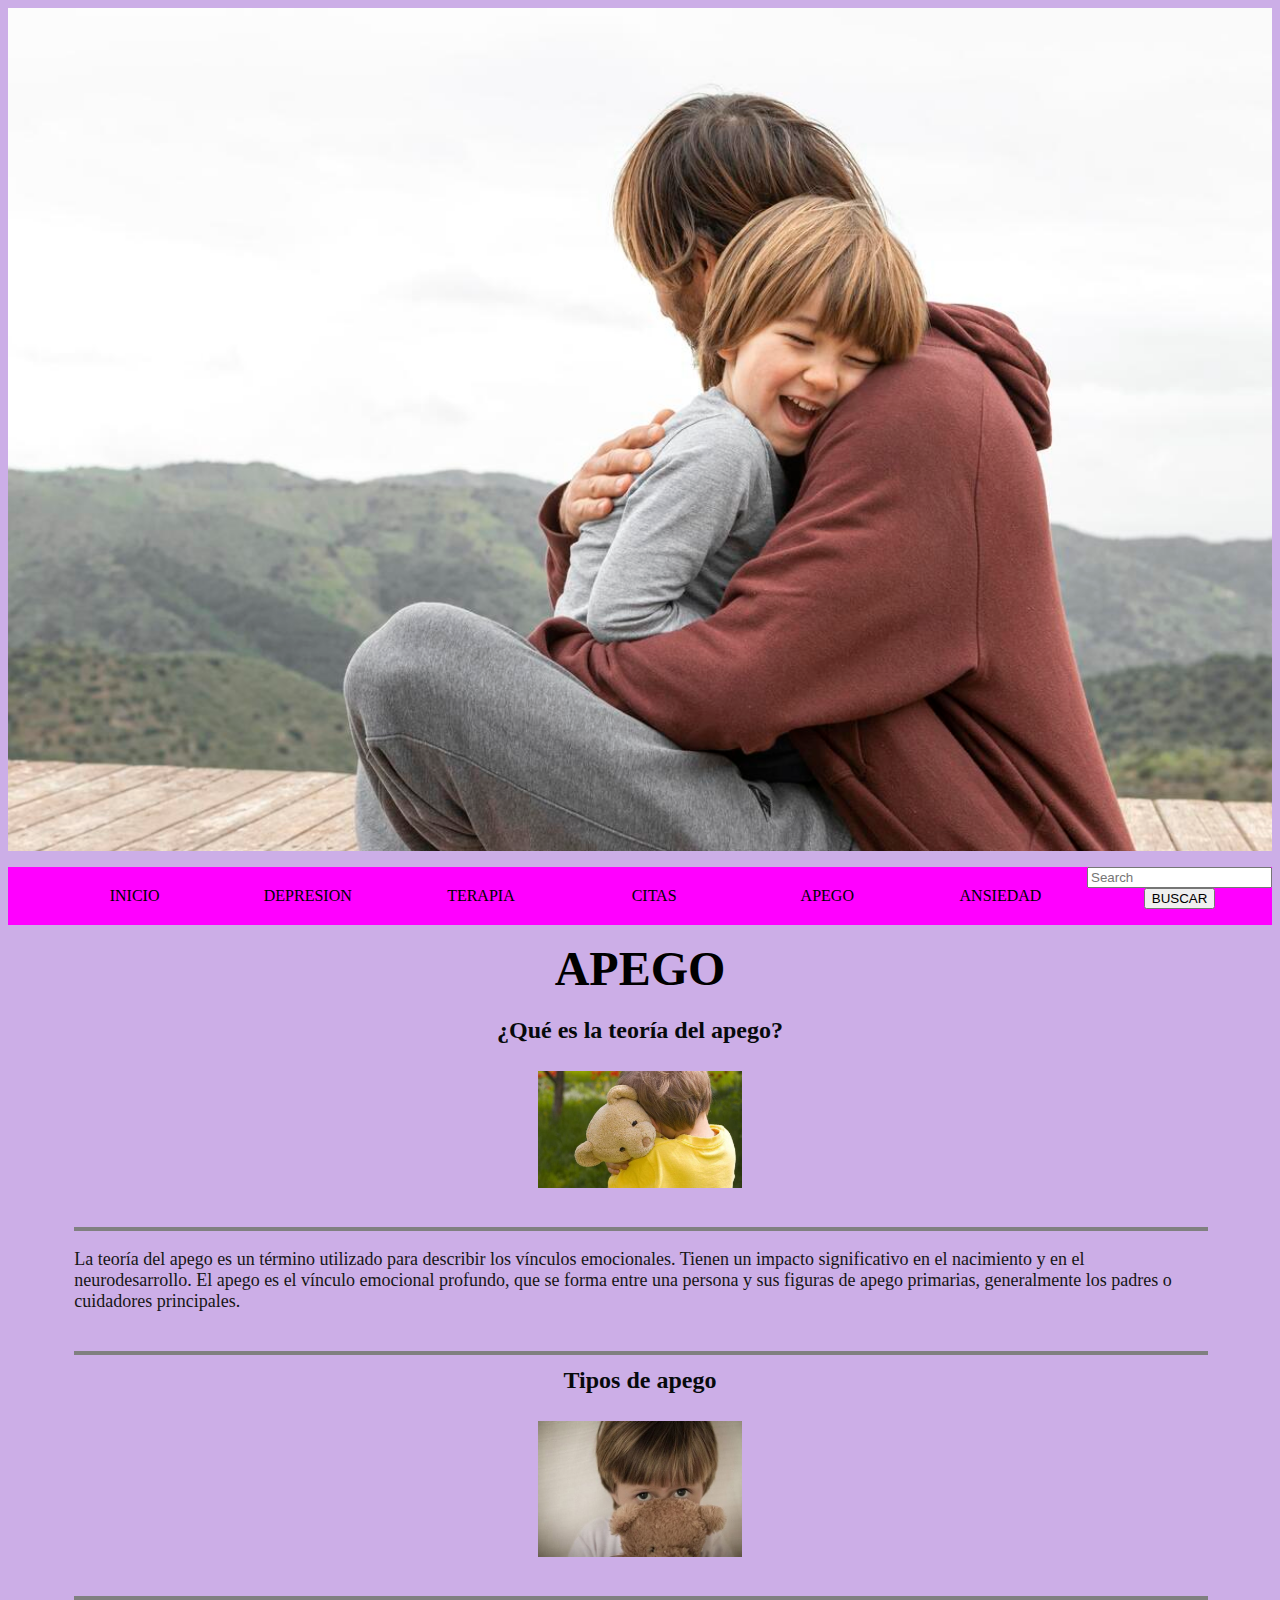
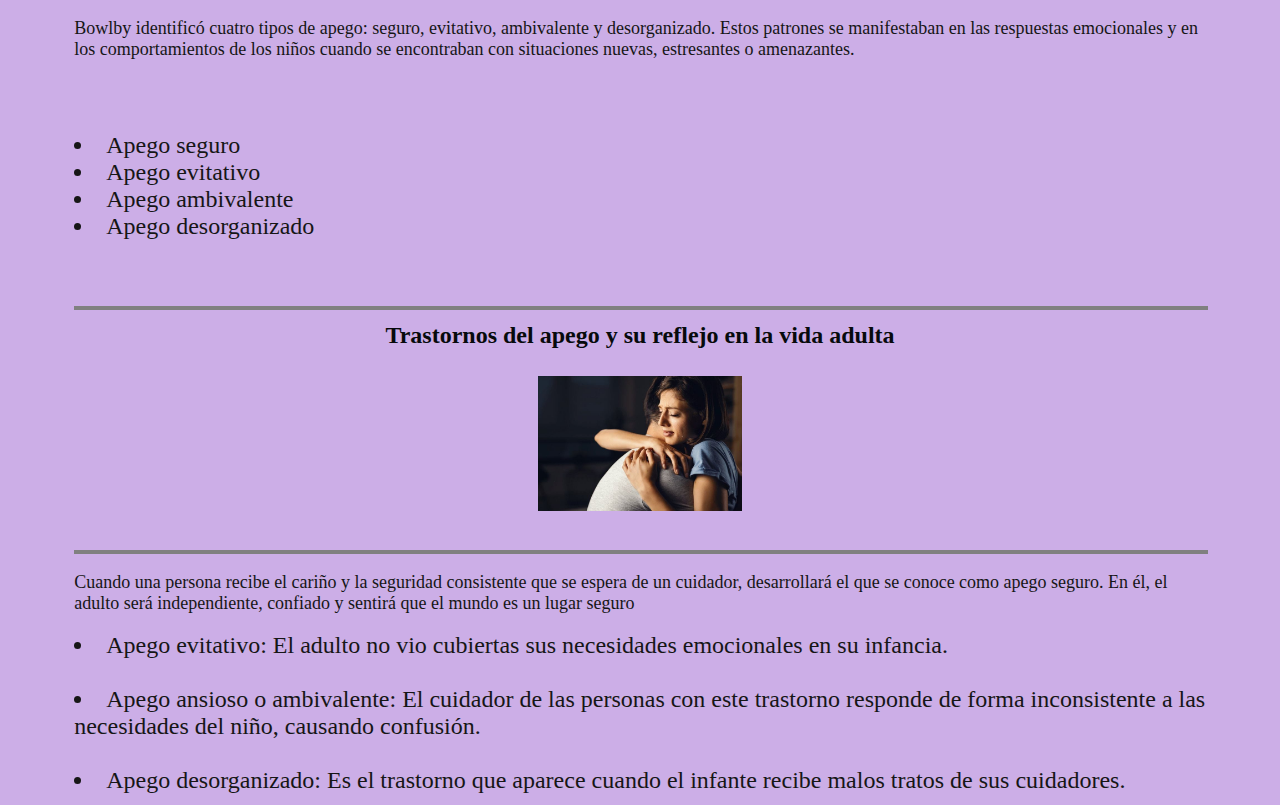
<file: apego.html>
<html>
<head>
   <meta charset="UTF-8">
   <link rel="stylesheet" href="css/estilo.css">
</head>
<img src="imagenes/banner apego.jpg" WIDTH="100%" ALIGN="MIDDLE">
<body bgcolor=#E2AAEC>
  <div class="tab-bar-container">
    <ul class="tab-bar">
        <li><a href="index.html" class="tab-btn active">INICIO</a></li>
        <li><a href="Depresion.html" class="tab-btn">DEPRESION</a></li>
        <li><a href="terapia.html" class="tab-btn">TERAPIA</a></li>
        <li><a href="citas.html" class="tab-btn">CITAS</a></li>
        <li><a href="apego.html" class="tab-btn">APEGO</a></li>
        <li><a href="ansiedad.html" class="tab-btn">ANSIEDAD</a></li>
        <li class="search-container"> 
          <form class="form-inline my-2 my-lg-0">
              <input class="form-control mr-sm-2" type="search" placeholder="Search">
              <button class="btn btn-outline-success my-2 my-sm-0" type="submit">BUSCAR</button>
          </form>
      </ul>
</div>
  </nav>
  <font size="10" face="TAHOMA">
    <center><Hx> <B> APEGO </B></Hx></center>
               <table width=90% align=center border=0>
                  <tr>
                     <td>
                        <br>
                        <font color="#070A0C" size="5" face="TAHOMA">
                        <center><Hx> <B> ¿Qué es la teoría del apego?  </B></Hx></center>
                        <br>
                        <center><img src="imagenes/apego1.jpg" WIDTH="18%" alt="Descripción de la imagen"></center>
                        </br>
                        <hr align=center width="100%" size="4" noshade> </hr>
<p>La teoría del apego es un término utilizado para describir los vínculos emocionales.
    Tienen un impacto significativo en el nacimiento y en el neurodesarrollo. 
    El apego es el vínculo emocional profundo, que se forma entre una persona y sus figuras de apego primarias, generalmente los padres o cuidadores principales.</br>
<br>
<hr align=center width="100%" size="4" noshade> </hr>
    <font color="#070A0C" size="5" face="TAHOMA">
    <center><Hx> <B> Tipos de apego </B></Hx></center>
    <br>
                        <center><img src="imagenes/apego2.jpg" WIDTH="18%" alt="Descripción de la imagen"></center>
                        </br>
    <hr align=center width="100%" size="4" noshade> </hr>
<p align= left>Bowlby identificó cuatro tipos de apego: seguro, evitativo, ambivalente y desorganizado.
    Estos patrones se manifestaban en las respuestas emocionales y en los comportamientos de los niños cuando se encontraban con situaciones nuevas, estresantes o amenazantes.</p>  </br>
<br>
<li>Apego seguro</li>
<li>Apego evitativo</li>
<li>Apego ambivalente</li>
<li>Apego desorganizado</li>
</br>
<br>
<hr align=center width="100%" size="4" noshade> </hr>
    <font color="#070A0C" size="5" face="TAHOMA">
    <center><Hx> <B> Trastornos del apego y su reflejo en la vida adulta </B></Hx></center>
    <br>
                        <center><img src="imagenes/apego4.jpg" WIDTH="18%" alt="Descripción de la imagen"></center>
                        </br>
    <hr align=center width="100%" size="4" noshade> </hr>
    <p> Cuando una persona recibe el cariño y la seguridad consistente que se espera de un cuidador,
        desarrollará el que se conoce como apego seguro. En él, el adulto será independiente, confiado y sentirá que el mundo es un lugar seguro</p>

    <li>Apego evitativo: El adulto no vio cubiertas sus necesidades emocionales en su infancia.</li><br>
    <li>Apego ansioso o ambivalente: El cuidador de las personas con este trastorno responde de forma inconsistente a las necesidades del niño, causando confusión.</li><br>
    <li>Apego desorganizado: Es el trastorno que aparece cuando el infante recibe malos tratos de sus cuidadores.</li>
<script src="https://code.jquery.com/jquery-3.4.1.slim.min.js"
integrity="sha384-J6qa4849blE2+poT4WnyKhv5vZF5SrPo0iEjwBvK
U7imGFAV0wwj1yYfoRSJoZ+n"
crossorigin="anonymous"></script>
<script
src="https://cdn.jsdelivr.net/npm/popper.js@1.16.0/dist/umd/popper
.min.js"
integrity="sha384-Q6E9RHvbIyZFJoft+2mJbHaEWldlvI9IOYy5n3zV9
zzTtmI3UksdQRVvoxMfooAo" crossorigin="anonymous"></script>
<script
src="https://stackpath.bootstrapcdn.com/bootstrap/4.4.1/js/bootstr
ap.min.js"
integrity="sha384-wfSDF2E50Y2D1uUdj0O3uMBJnjuUD4Ih7YwaYd
1iqfktj0Uod8GCExl3Og8ifwB6"
crossorigin="anonymous"></script>
</body>
</html>
</file>
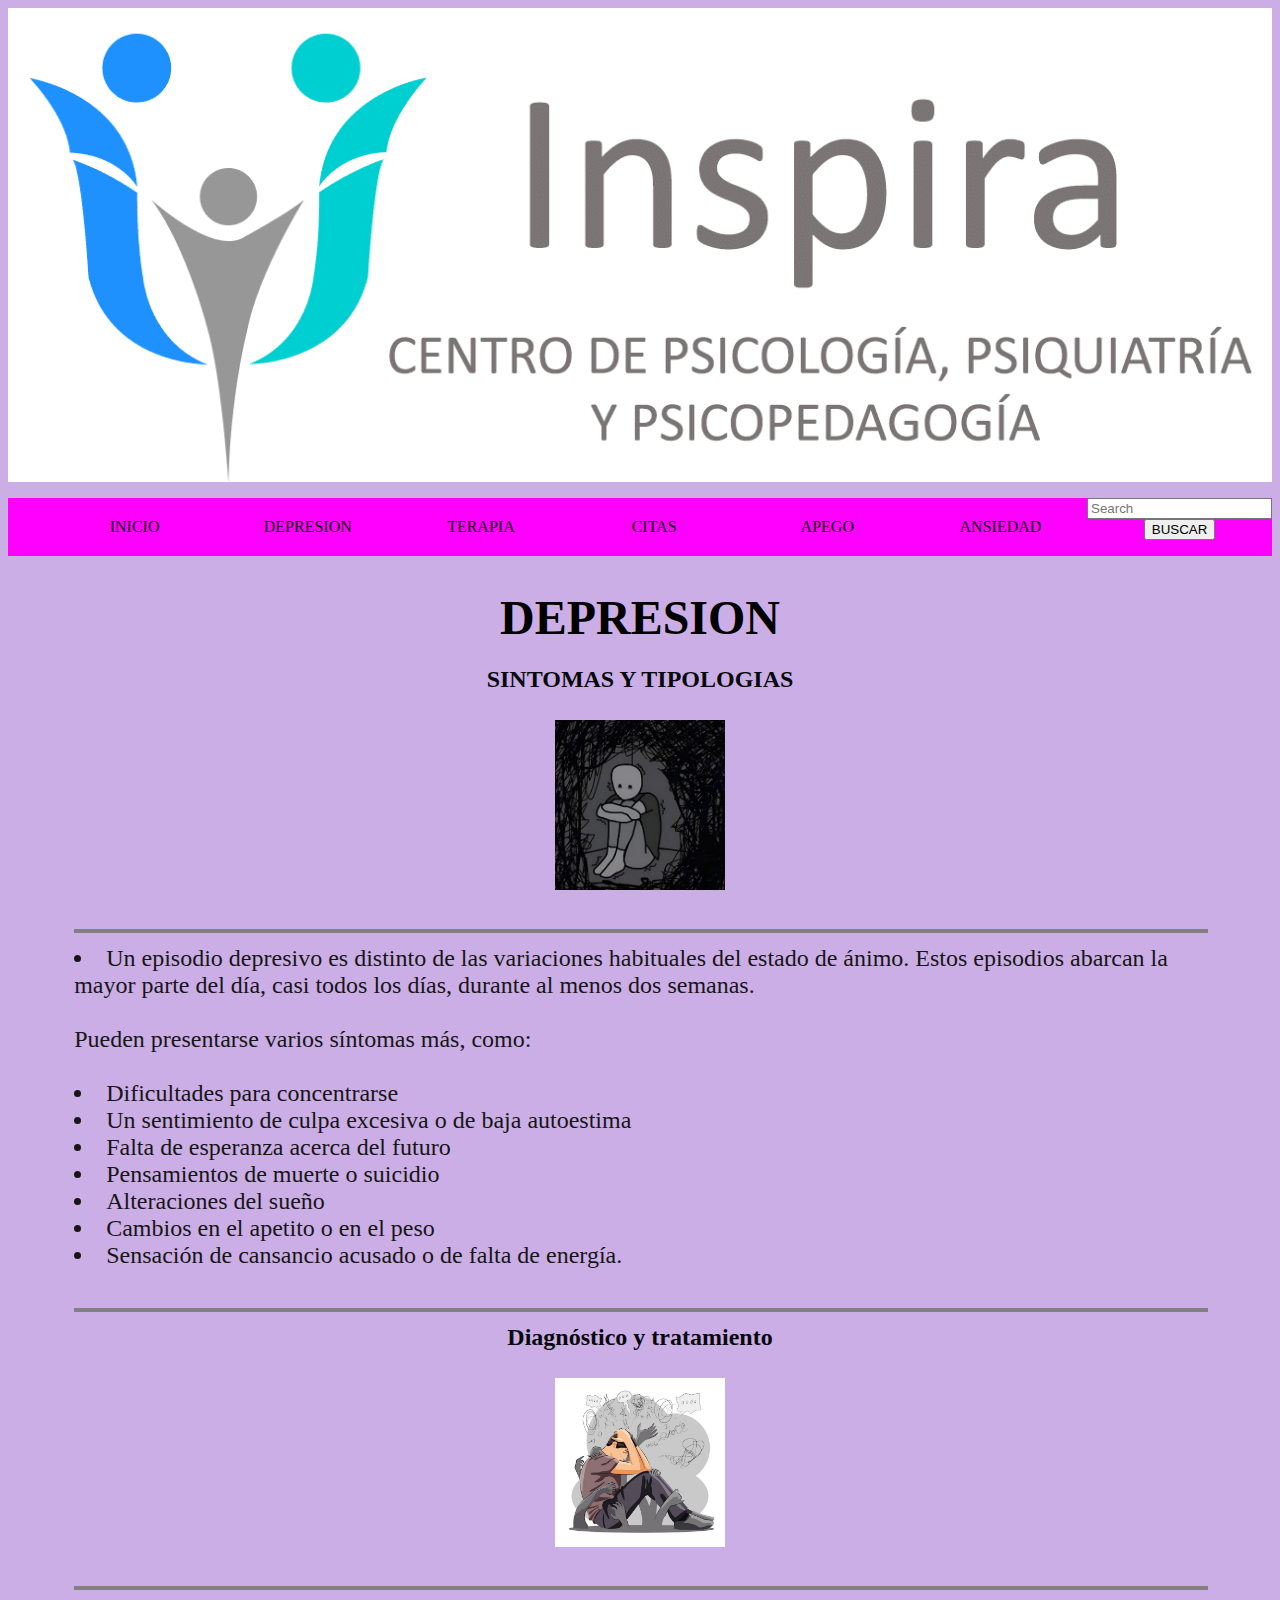
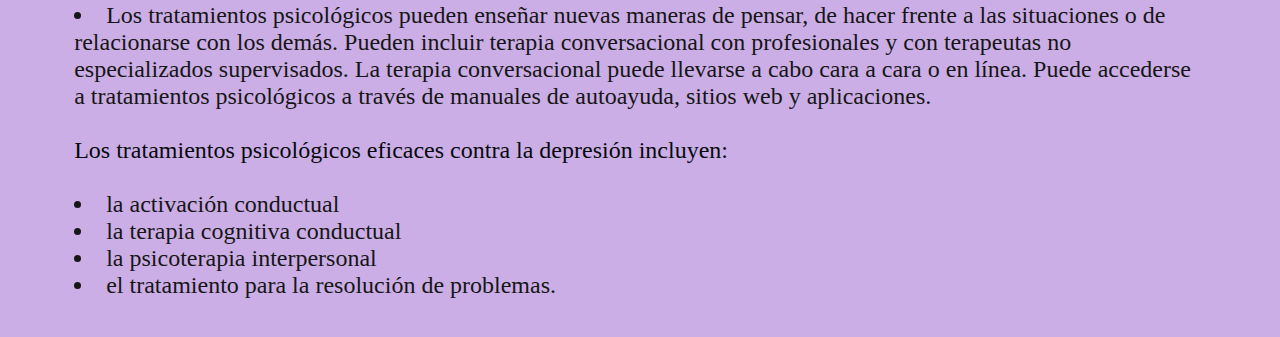
<file: Depresion.html>
<html>
<head>
   <meta charset="UTF-8">
   <link rel="stylesheet" href="css/estilo.css">
</head>
<img src="imagenes/banner1.png" WIDTH="100%" ALIGN="MIDDLE">

<body bgcolor=#E2AAEC></body>
<div class="tab-bar-container">
  <ul class="tab-bar">
      <li><a href="index.html" class="tab-btn active">INICIO</a></li>
      <li><a href="Depresion.html" class="tab-btn">DEPRESION</a></li>
      <li><a href="terapia.html" class="tab-btn">TERAPIA</a></li>
      <li><a href="citas.html" class="tab-btn">CITAS</a></li>
      <li><a href="apego.html" class="tab-btn">APEGO</a></li>
      <li><a href="ansiedad.html" class="tab-btn">ANSIEDAD</a></li>
      <li class="search-container"> 
        <form class="form-inline my-2 my-lg-0">
            <input class="form-control mr-sm-2" type="search" placeholder="Search">
            <button class="btn btn-outline-success my-2 my-sm-0" type="submit">BUSCAR</button>
        </form>
    </ul>
</div>
<br>
<font size="10" face="TAHOMA">
  <center><Hx> <B> DEPRESION </B></Hx></center>
               <table width=90% align=center border=0>
                  <tr>
                     <td>
                        <br>
                        <font color="#070A0C" size="5" face="TAHOMA">
                        <center><Hx> <B> SINTOMAS Y TIPOLOGIAS </B></Hx></center>
                        <br>
                        <center><img src="imagenes/depresion1.jpg" WIDTH="15%" alt="Descripción de la imagen"></center>
                        </br>
                        <hr align=center width="100%" size="4" noshade> </hr>
<li>Un episodio depresivo es distinto de las variaciones habituales del estado de ánimo. Estos episodios abarcan la mayor parte del día, casi todos los días, durante al menos dos semanas.</br>
<br>Pueden presentarse varios síntomas más, como:</br>
<br>
<li>Dificultades para concentrarse</li>
<li>Un sentimiento de culpa excesiva o de baja autoestima</li>
<li>Falta de esperanza acerca del futuro</li>
<li>Pensamientos de muerte o suicidio</li>
<li>Alteraciones del sueño</li>
<li>Cambios en el apetito o en el peso</li>
<li>Sensación de cansancio acusado o de falta de energía.</li><br>
<hr align=center width="100%" size="4" noshade> </hr>
    <font color="#070A0C" size="5" face="TAHOMA">
    <center><Hx> <B> Diagnóstico y tratamiento </B></Hx></center>
    <br>
                        <center><img src="imagenes/depresion2.jpg" WIDTH="15%" alt="Descripción de la imagen"></center>
                        </br>
    <hr align=center width="100%" size="4" noshade> </hr>
<li>Los tratamientos psicológicos pueden enseñar nuevas maneras de pensar, de hacer frente a las situaciones o de relacionarse con los demás.
    Pueden incluir terapia conversacional con profesionales y con terapeutas no especializados supervisados.
    La terapia conversacional puede llevarse a cabo cara a cara o en línea. Puede accederse a tratamientos psicológicos a través de manuales de autoayuda, sitios web y aplicaciones.</li>
<br>Los tratamientos psicológicos eficaces contra la depresión incluyen: </br>
<br>
<li>la activación conductual</li>
<li>la terapia cognitiva conductual</li>
<li>la psicoterapia interpersonal</li>
<li>el tratamiento para la resolución de problemas.</li>
</br>
<script src="https://code.jquery.com/jquery-3.4.1.slim.min.js"integrity="sha384-
J6qa4849blE2+poT4WnyKhv5vZF5SrPo0iEjwBvKU7imGFAV0wwj1y
YfoRSJoZ+n" crossorigin="anonymous"></script>
<script
src="https://cdn.jsdelivr.net/npm/popper.js@1.16.0/dist/umd/poppe
r.min.js" integrity="sha384-
Q6E9RHvbIyZFJoft+2mJbHaEWldlvI9IOYy5n3zV9zzTtmI3UksdQRV
voxMfooAo" crossorigin="anonymous"></script>
<script
src="https://stackpath.bootstrapcdn.com/bootstrap/4.4.1/js/bootstr
ap.min.js" integrity="sha384-
wfSDF2E50Y2D1uUdj0O3uMBJnjuUD4Ih7YwaYd1iqfktj0Uod8GCExl
3Og8ifwB6" crossorigin="anonymous"></script>
</body>
</html>
</file>
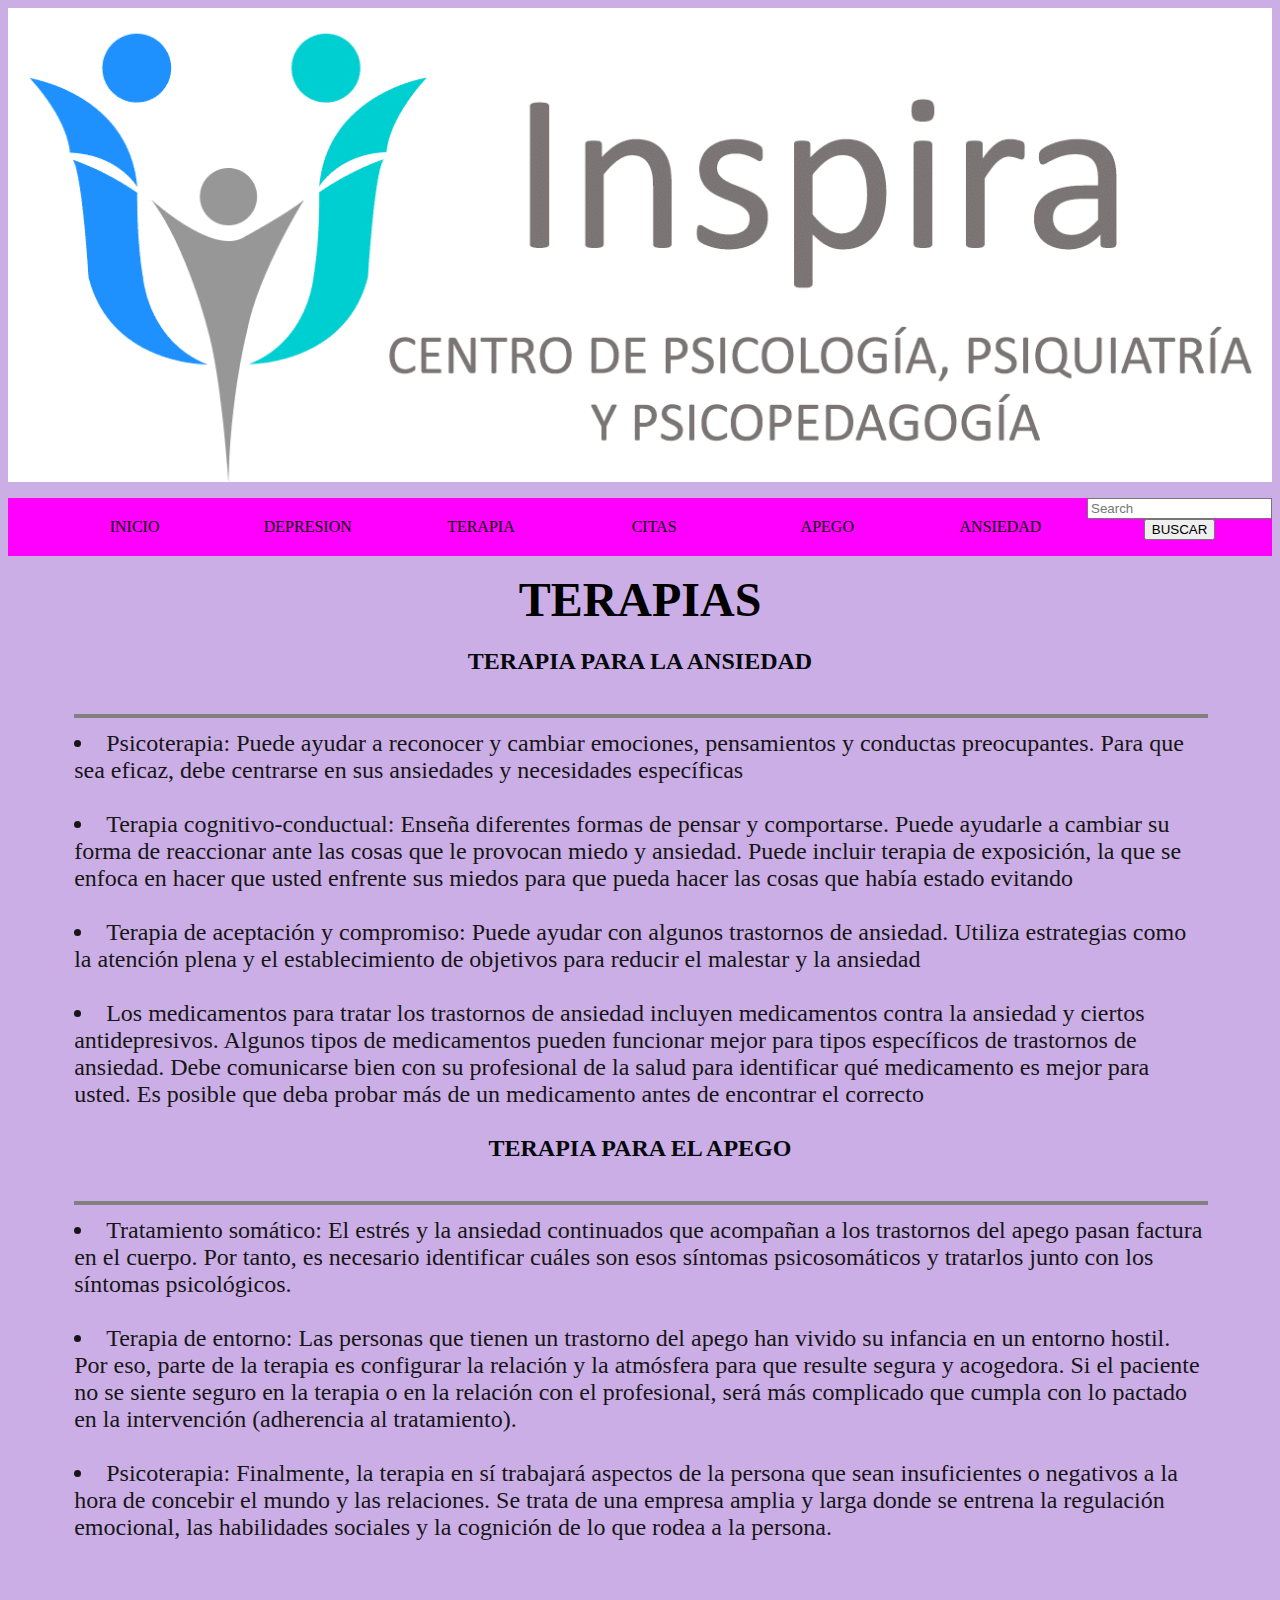
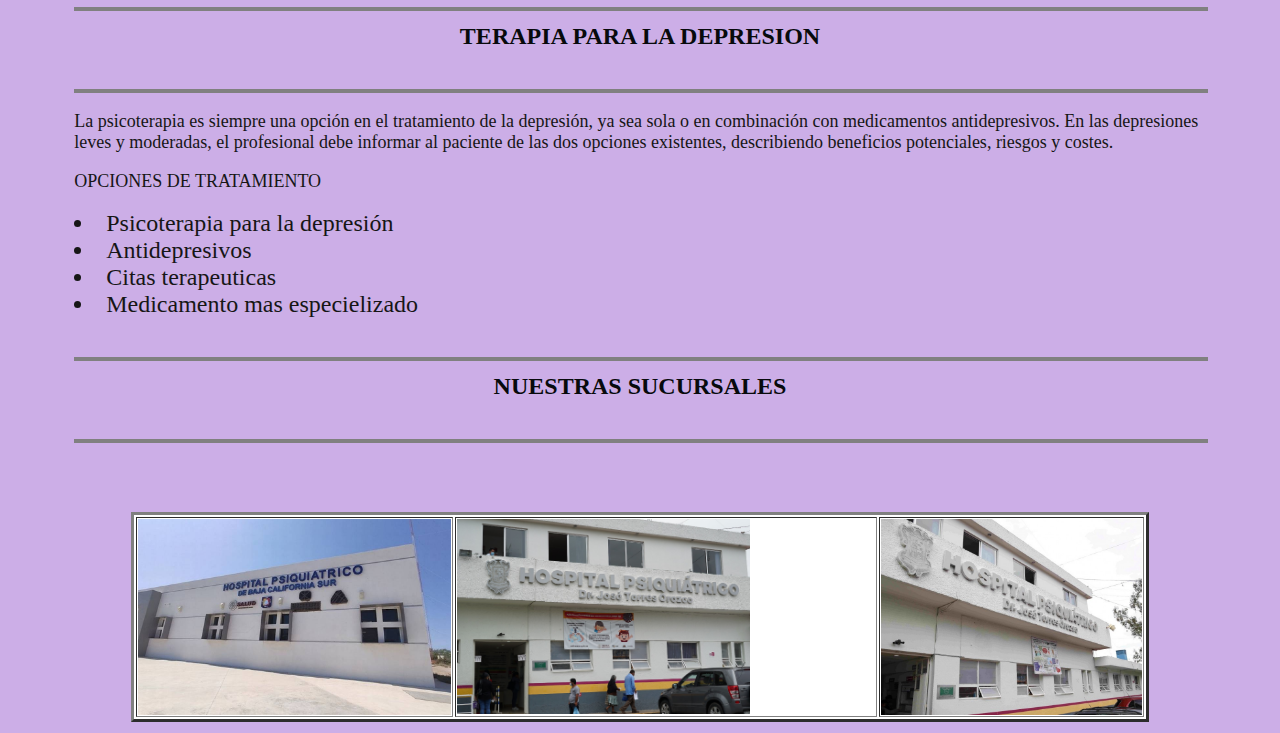
<file: terapia.html>
<html>
<head>
   <meta charset="UTF-8">
   <link rel="stylesheet" href="css/estilo.css">
</head>
<img src="imagenes/banner1.png" WIDTH="100%" ALIGN="MIDDLE">
<body bgcolor=#E2AAEC></body>
<div class="tab-bar-container">
  <ul class="tab-bar">
      <li><a href="index.html" class="tab-btn active">INICIO</a></li>
      <li><a href="Depresion.html" class="tab-btn">DEPRESION</a></li>
      <li><a href="terapia.html" class="tab-btn">TERAPIA</a></li>
      <li><a href="citas.html" class="tab-btn">CITAS</a></li>
      <li><a href="apego.html" class="tab-btn">APEGO</a></li>
      <li><a href="ansiedad.html" class="tab-btn">ANSIEDAD</a></li>
      <li class="search-container"> 
        <form class="form-inline my-2 my-lg-0">
            <input class="form-control mr-sm-2" type="search" placeholder="Search">
            <button class="btn btn-outline-success my-2 my-sm-0" type="submit">BUSCAR</button>
        </form>
    </ul>
</div>
  <font size="10" face="TAHOMA">
    <center><Hx> <B> TERAPIAS </B></Hx></center>
               <table width=90% align=center border=0>
                  <tr>
                     <td>
                        <br>
                        <font color="#070A0C" size="5" face="TAHOMA">
                        <center><Hx> <B> TERAPIA PARA LA ANSIEDAD </B></Hx></center>
                        </br>
                        <hr align=center width="100%" size="4" noshade> </hr>
<li>Psicoterapia: Puede ayudar a reconocer y cambiar emociones, pensamientos y conductas preocupantes.
Para que sea eficaz, debe centrarse en sus ansiedades y necesidades específicas</li><br>
<li>Terapia cognitivo-conductual: Enseña diferentes formas de pensar y comportarse.
    Puede ayudarle a cambiar su forma de reaccionar ante las cosas que le provocan miedo y ansiedad.
    Puede incluir terapia de exposición, la que se enfoca en hacer que usted enfrente sus miedos para que pueda hacer las cosas que había estado evitando</li><br>
    <li>Terapia de aceptación y compromiso: Puede ayudar con algunos trastornos de ansiedad.
        Utiliza estrategias como la atención plena y el establecimiento de objetivos para reducir el malestar y la ansiedad</li><br>
    <li>Los medicamentos para tratar los trastornos de ansiedad incluyen medicamentos contra la ansiedad y ciertos antidepresivos. Algunos tipos de medicamentos pueden funcionar mejor para tipos específicos de trastornos de ansiedad.
        Debe comunicarse bien con su profesional de la salud para identificar qué medicamento es mejor para usted. Es posible que deba probar más de un medicamento antes de encontrar el correcto</li><br>
    <font color="#070A0C" size="5" face="TAHOMA">
    <center><Hx> <B> TERAPIA PARA EL APEGO </B></Hx></center>
    <br>
    <hr align=center width="100%" size="4" noshade> </hr>
<li>Tratamiento somático: El estrés y la ansiedad continuados que acompañan a los trastornos del apego pasan factura en el cuerpo.
    Por tanto, es necesario identificar cuáles son esos síntomas psicosomáticos y tratarlos junto con los síntomas psicológicos.</li><br>
<li>Terapia de entorno: Las personas que tienen un trastorno del apego han vivido su infancia en un entorno hostil.
    Por eso, parte de la terapia es configurar la relación y la atmósfera para que resulte segura y acogedora.
    Si el paciente no se siente seguro en la terapia o en la relación con el profesional, será más complicado que cumpla con lo pactado en la intervención (adherencia al tratamiento).</li><br>
<li>Psicoterapia: Finalmente, la terapia en sí trabajará aspectos de la persona que sean insuficientes o negativos a la hora de concebir el mundo y las relaciones.
    Se trata de una empresa amplia y larga donde se entrena la regulación emocional, las habilidades sociales y la cognición de lo que rodea a la persona.</li><br>
</br>
<hr align=center width="100%" size="4" noshade> </hr>
    <font color="#070A0C" size="5" face="TAHOMA">
    <center><Hx> <B> TERAPIA PARA LA DEPRESION </B></Hx></center>
    <br>
    <hr align=center width="100%" size="4" noshade> </hr>
    <p>La psicoterapia es siempre una opción en el tratamiento de la depresión, ya sea sola o en combinación con medicamentos antidepresivos.
        En las depresiones leves y moderadas, el profesional debe informar al paciente de las dos opciones existentes, describiendo beneficios potenciales, riesgos y costes.</li><br>
    <p> OPCIONES DE TRATAMIENTO</p>
    <li>Psicoterapia para la depresión</li>
    <li>Antidepresivos</li>
    <li>Citas terapeuticas</li> 
    <li>Medicamento mas especielizado</li><br>
    <hr align=center width="100%" size="4" noshade> </hr>
    <font color="#070A0C" size="5" face="TAHOMA">
    <center><Hx> <B> NUESTRAS SUCURSALES </B></Hx></center>
    <br>
    <hr align=center width="100%" size="4" noshade> </hr>
    <br>
    <h2 align="center"></h2>
<table bgcolor="#FFFFFF" width=90% align=center border=3>
<tr>
<td><img src="imagenes/local1.jpeg" WIDTH="100%"></td>
<td><img src="imagenes/local2.jpeg" height="20%" width="70%"></td>
<td><img src="imagenes/local3.jpg" width="100%"></td>
<script src="https://code.jquery.com/jquery-3.4.1.slim.min.js"integrity="sha384-
J6qa4849blE2+poT4WnyKhv5vZF5SrPo0iEjwBvKU7imGFAV0wwj1y
YfoRSJoZ+n" crossorigin="anonymous"></script>
<script
src="https://cdn.jsdelivr.net/npm/popper.js@1.16.0/dist/umd/poppe
r.min.js" integrity="sha384-
Q6E9RHvbIyZFJoft+2mJbHaEWldlvI9IOYy5n3zV9zzTtmI3UksdQRV
voxMfooAo" crossorigin="anonymous"></script>
<script
src="https://stackpath.bootstrapcdn.com/bootstrap/4.4.1/js/bootstr
ap.min.js" integrity="sha384-
wfSDF2E50Y2D1uUdj0O3uMBJnjuUD4Ih7YwaYd1iqfktj0Uod8GCExl
3Og8ifwB6" crossorigin="anonymous"></script>
</body>
</html>
</file>
<file: css/estilo.css>
body {
    background-color: rgb(204, 174, 231);
}

/* Estilos para la barra de pestañas */
.tab-bar {
    background-color: #ff00ff; /* Color de fondo de la barra de pestañas */
  }
  
  .tab-bar ul {
    list-style: none; /* Quitar los puntos de la lista */
    margin: 0;
    padding: 0;
    display: flex;
    justify-content: space-between; /* Espacio entre elementos */
  }
  
  .tab-bar li {
    flex: 1;
  }

  P {
    font-size: 18px;
    color: #000000; /* Color del texto */
  }
  
  li {
    color: #000000; /* Color del texto */
  }

  .tab-bar li a {
    display: block;
    text-align: center;
    padding: 14px 16px;
    text-decoration: none;
    color: #000000; /* Color del texto */
  }
  
  .tab-bar li a:hover {
    background-color: #e97bff; /* Color de fondo al pasar el mouse */
    color: #ffffff; /* Color del texto al pasar el mouse */
  }
  
  /* Estilos para la sección de héroe */
.hero-section {
  position: relative;
  width: 100%;
  height: 500px; /* Ajusta la altura según lo necesario */
}

/* Estilos para la imagen de fondo */
.hero-section img {
  width: 100%;
  height: 100%;
  object-fit: cover;
}

/* Estilos para la superposición */
.overlay {
  position: absolute;
  top: calc(50% - 100px); /* Centra verticalmente */
  left: calc(50% - 100px); /* Centra horizontalmente */
  width: 200px; /* Ancho del cuadro blanco transparente */
  height: 200px; /* Altura del cuadro blanco transparente */
  background-color: rgb(255, 255, 255); /* Blanco transparente */
  display: flex;
  justify-content: center;
  align-items: center;
}

/* Estilos para el contenido */
.content {
  text-align: center;
}

h1 {
    color: #000000; /* Color de texto gris */
    font-weight: bold;
}

.content h1 {
  color: #000000; /* Color de texto gris */
  font-weight: bold;
}
/* Estilos para la sección de héroe */
.hero-section {
    position: relative;
    width: 100%;
    height: 500px; /* Ajusta la altura según lo necesario */
  }
  
  /* Estilos para la imagen de fondo */
  .hero-section img {
    width: 100%;
    height: 100%;
    object-fit: cover;
  }
  
  /* Estilos para la superposición */
  .overlay {
    position: absolute;
    border-radius: 10px;
    top: 50%;
    left: 50%;
    transform: translate(-50%, -50%);
    width: 600px; /* Ancho del cuadro blanco transparente */
    height: 200px; /* Altura del cuadro blanco transparente */
    background-color: rgba(0, 0, 0, 0.5); /* Blanco transparente */
    display: flex;
    justify-content: center;
    align-items: center;
  }
  
  /* Estilos para el contenido */
  .content {
    text-align: center;
  }
  
  .content h1 {
    font-weight: bold;
  }
  
  /* Estilos para el footer */
.footer {
    text-align: center;
    margin-top: 20px;
  }
  
  .footer p {
    margin-bottom: 10px;
  }
  
  .footer ul {
    font-size: 18px;
    list-style-type: disc;
    margin-left: 20px;
  }

  .footer ul {
    list-style-type: none; /* Quitar los puntos de la lista */
    margin-left: 0;
  }
  
  /* Estilos para el contenedor de video */
  .video-container {
    text-align: center;
    margin-top: 20px;
  }

  .tab-bar {
    display: flex;
    justify-content: space-between; /* Distribuye uniformemente los elementos */
    align-items: center; /* Centra verticalmente los elementos */
    list-style-type: none;
}

.search-container {
    flex: 1; /* Aprovecha el espacio disponible */
    text-align: center; /* Centra el contenido horizontalmente */
}

#carouselExampleCaptions {
  margin: 0 auto; /* Esto centrará horizontalmente el carrusel */
  width: 80%; /* Puedes ajustar el ancho según tus necesidades */
}

header{
  height: 400px;
  background-image: url("../Imagenes/portada.jpg");
  background-position: center;
  background-size: cover;
}

main{
  background: rgb(196, 99, 226);
  padding: 20px 30px;
}

main .foto{
  width: 150px;
  height: 150px;
  background-color: teal;
  border-radius: 50%;
  margin: -90px 0 20px 0;
  border: 6px solid #ffffff;
}

main .foto img{
  width: 100%;
  border-radius: 50%;
}

.boton a{
  background: rgb(49, 0, 128);
  text-decoration: none; /*Quita subrayado*/
  color: white;
  font-size: 18px;
  display: block;
  padding: 15px 10px;
  border-radius: 5px;
  width: 100px;
  margin: 15px auto;
  text-align: center;
}

.boton a:hover{
  background: #005252;
}

footer{
  background: rgb(119, 7, 153);
  text-align: center;
  padding: 25px;
  color: #ffffff;
}

p,h2,li{
  color: #161616;
}

label{
  color: #f32c09;
}
</file>
